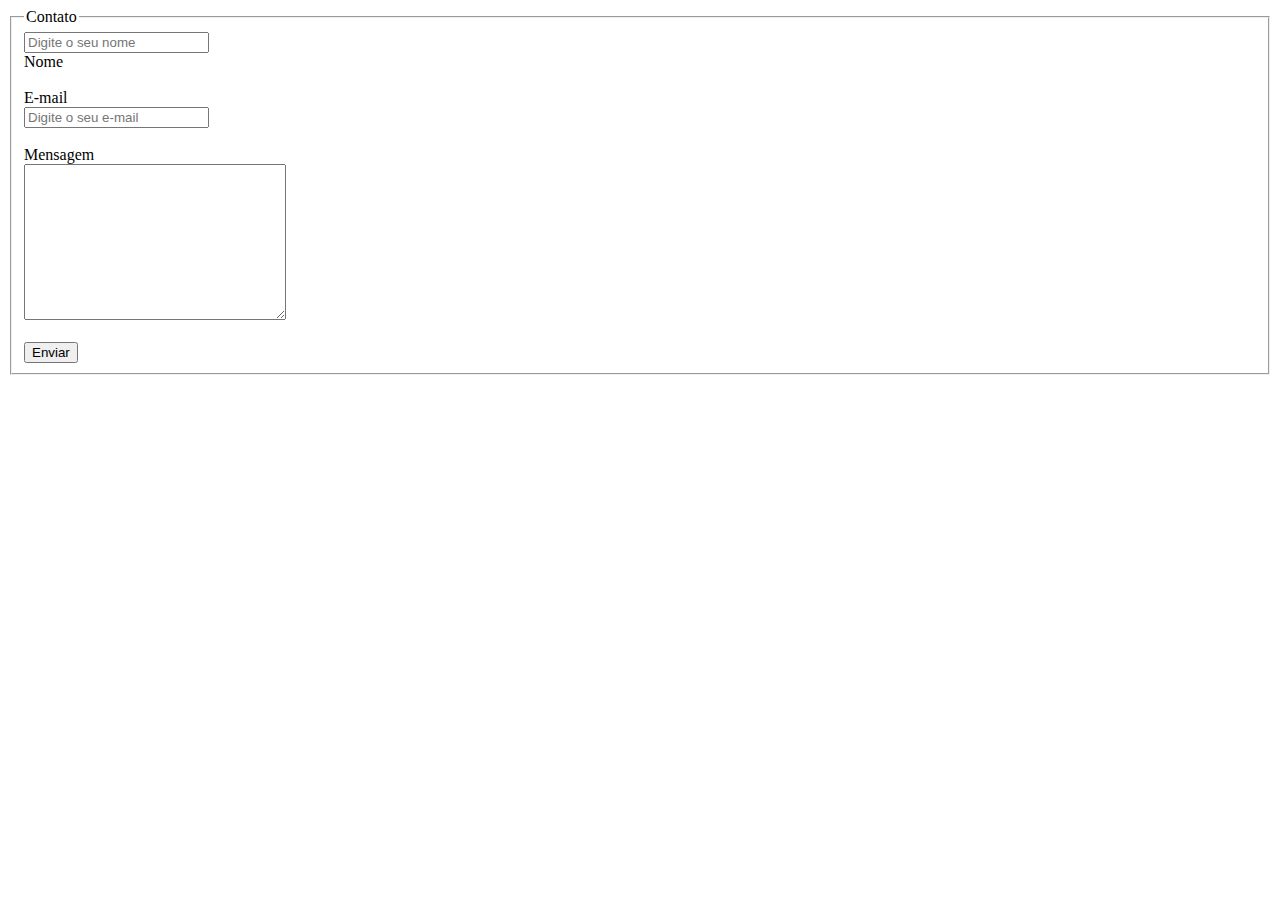
<file: image/index.html>
<!DOCTYPE html>
<html lang="pt-br">
<head>
    <meta charset="UTF-8">
    <meta http-equiv="X-UA-Compatible" content="IE=edge">
    <meta name="viewport" content="width=device-width, initial-scale=1.0">
    <title>Formulário</title>
</head>
<body>
    <form action="">
        <fieldset>

            <legend>Contato</legend>

        
                <input type="text" name="nome" id="nome" placeholder="Digite o seu nome">
                <br>
                <label for="nome">Nome</label>
                <br>
                <br>
                <label for="email">E-mail</label>
                <br>
                <input type="email" name="email" id="email" placeholder="Digite o seu e-mail">
                <br>
                <br>
                <label for="msg">Mensagem</label>
                <br>
                <textarea name="msg" id="msg" cols="30" rows="10" ></textarea>
                <br>
                <br>
                <button type="submit"> Enviar</button>
        
        </fieldset>
    </form> 
</body>
</html>
</file>
